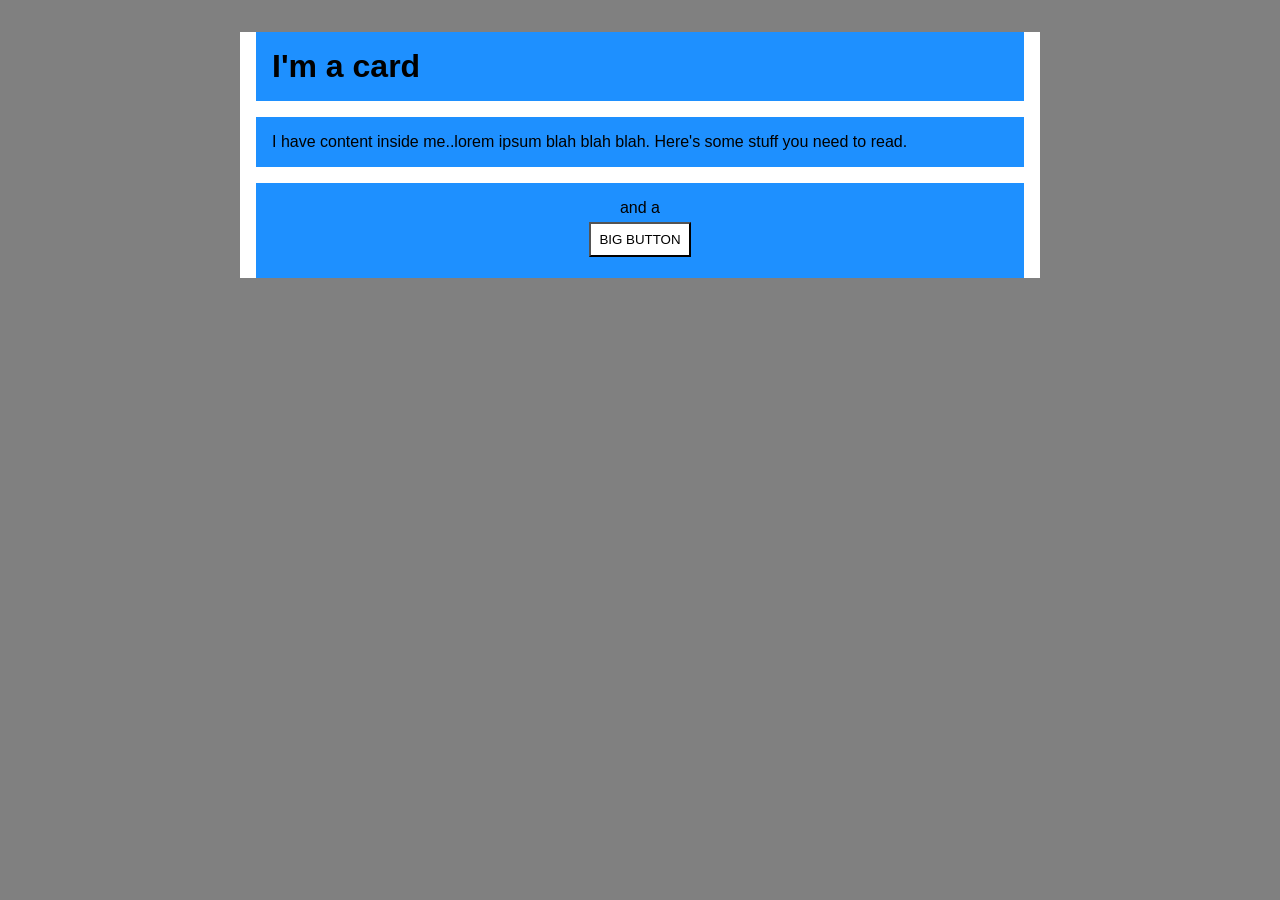
<file: foundations/block-and-inline/02-margin-and-padding-2/index.html>
<!DOCTYPE html>
<html lang="en">
  <head>
    <meta charset="UTF-8">
    <meta http-equiv="X-UA-Compatible" content="IE=edge">
    <meta name="viewport" content="width=device-width, initial-scale=1.0">
    <title>Margin and Padding exercise 2</title>
    <link rel="stylesheet" href="style.css">
  </head>
  <body>
    <div class="card">
      <h1 class="title">I'm a card</h1>
      <div class="content">I have content inside me..lorem ipsum blah blah blah. Here's some stuff you need to read.</div>
      <div class="button-container">and a <br> <button>BIG BUTTON</button></div>
    </div>
  </body>
</html>
</file>
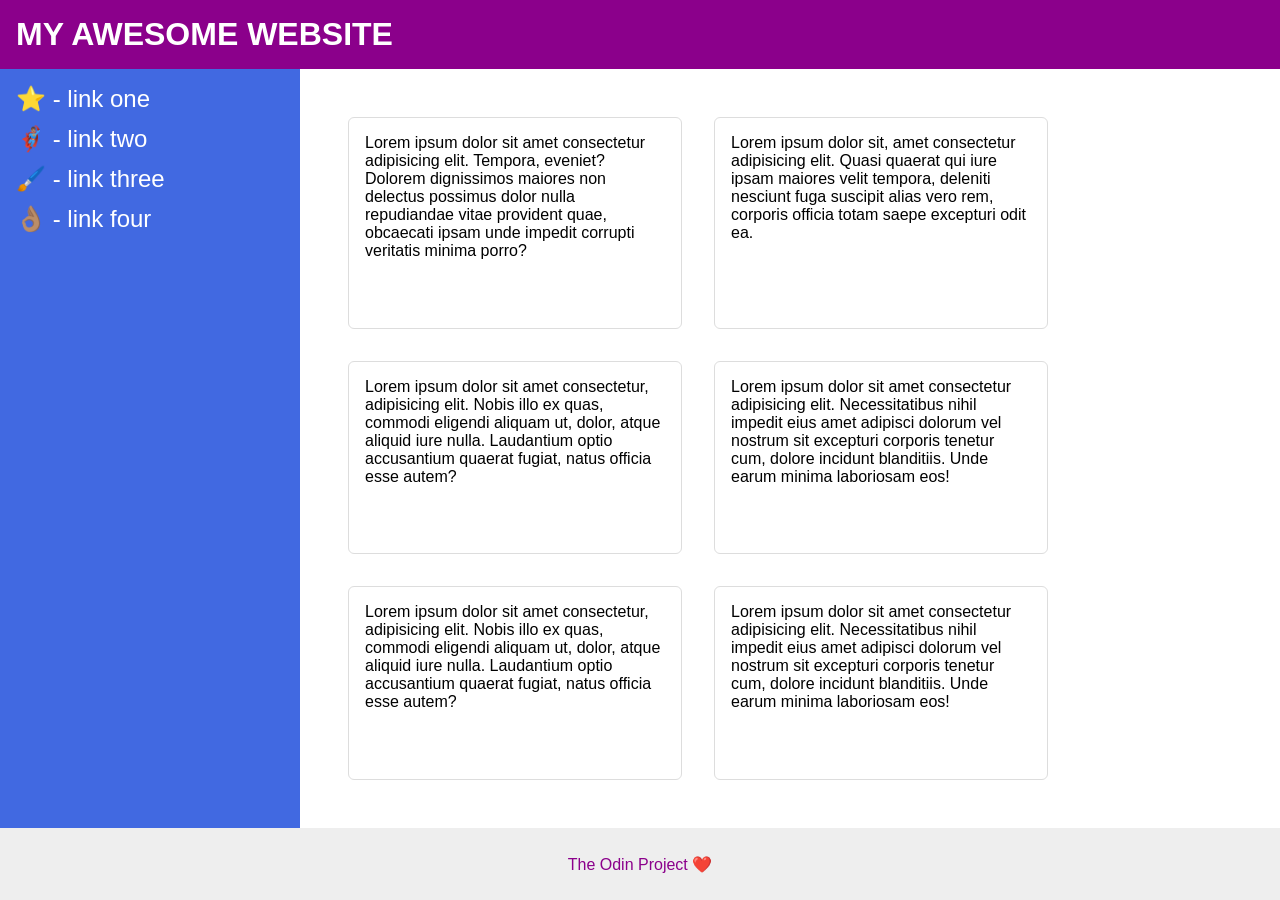
<file: foundations/flex/07-flex-layout-2/index.html>
<!DOCTYPE html>
<html lang="en">

<head>
  <meta charset="UTF-8">
  <meta http-equiv="X-UA-Compatible" content="IE=edge">
  <meta name="viewport" content="width=device-width, initial-scale=1.0">
  <title>The Holy Grail</title>
  <link rel="stylesheet" href="style.css">
</head>

<body>
  <div class="header">
    MY AWESOME WEBSITE
  </div>
  <div class="content">
    <div class="sidebar">
      <ul>
        <li><a href="#">⭐ - link one</a></li>
        <li><a href="#">🦸🏽‍♂️ - link two</a></li>
        <li><a href="#">🖌️ - link three</a></li>
        <li><a href="#">👌🏽 - link four</a></li>
      </ul>
    </div>
    <div class="grid">
      <div class="card">Lorem ipsum dolor sit amet consectetur adipisicing elit. Tempora, eveniet? Dolorem dignissimos
        maiores non delectus possimus dolor nulla repudiandae vitae provident quae, obcaecati ipsam unde impedit
        corrupti
        veritatis minima porro?</div>
      <div class="card">Lorem ipsum dolor sit, amet consectetur adipisicing elit. Quasi quaerat qui iure ipsam maiores
        velit tempora, deleniti nesciunt fuga suscipit alias vero rem, corporis officia totam saepe excepturi odit ea.
      </div>
      <div class="card">Lorem ipsum dolor sit amet consectetur, adipisicing elit. Nobis illo ex quas, commodi eligendi
        aliquam ut, dolor, atque aliquid iure nulla. Laudantium optio accusantium quaerat fugiat, natus officia esse
        autem?</div>
      <div class="card">Lorem ipsum dolor sit amet consectetur adipisicing elit. Necessitatibus nihil impedit eius amet
        adipisci dolorum vel nostrum sit excepturi corporis tenetur cum, dolore incidunt blanditiis. Unde earum minima
        laboriosam eos!</div>
      <div class="card">Lorem ipsum dolor sit amet consectetur, adipisicing elit. Nobis illo ex quas, commodi eligendi
        aliquam ut, dolor, atque aliquid iure nulla. Laudantium optio accusantium quaerat fugiat, natus officia esse
        autem?</div>
      <div class="card">Lorem ipsum dolor sit amet consectetur adipisicing elit. Necessitatibus nihil impedit eius amet
        adipisci dolorum vel nostrum sit excepturi corporis tenetur cum, dolore incidunt blanditiis. Unde earum minima
        laboriosam eos!</div>
    </div>
  </div>
  <div class="footer">
    The Odin Project ❤️
  </div>
</body>

</html>
</file>
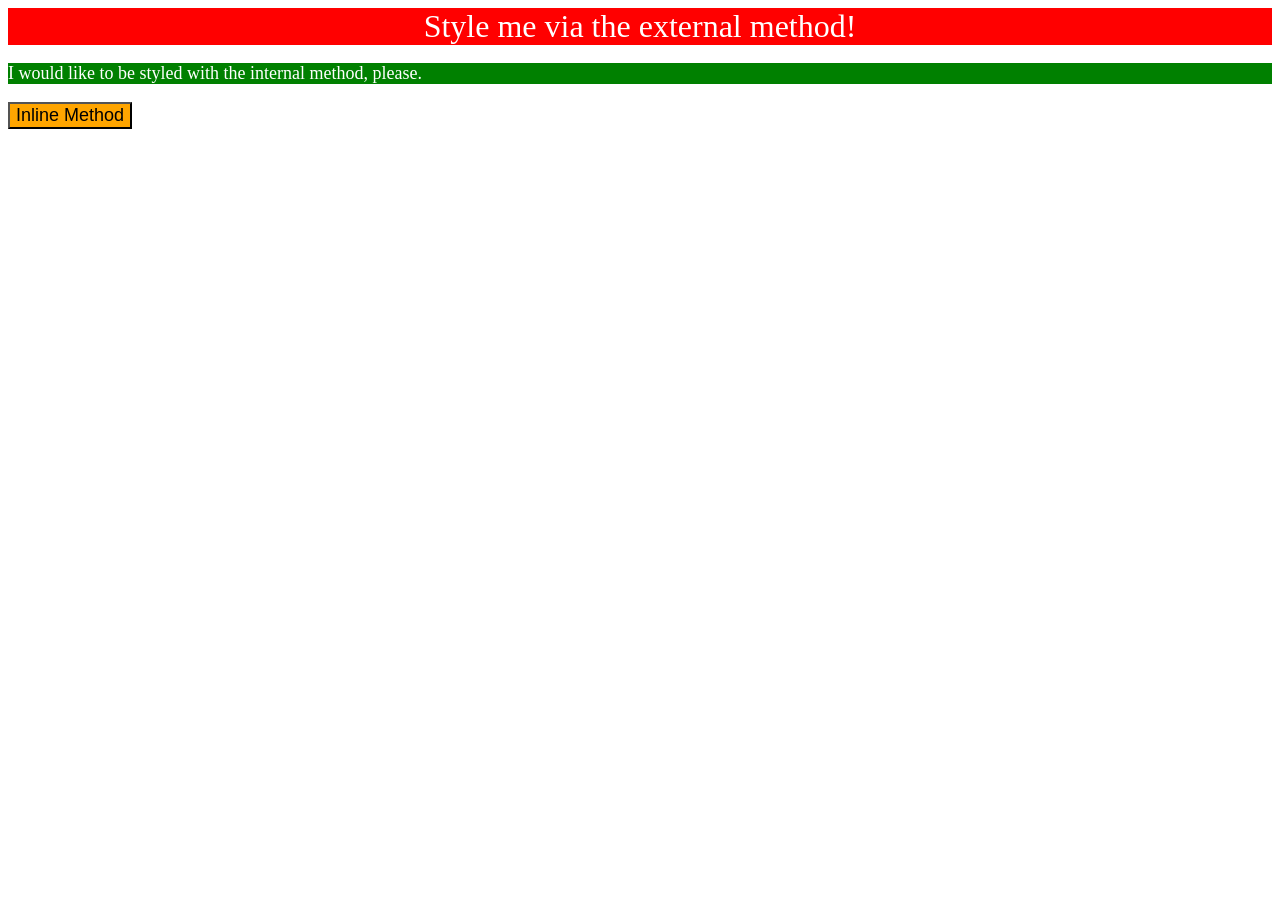
<file: foundations/intro-to-css/01-css-methods/index.html>
<!DOCTYPE html>
<html lang="en">
  <head>
    <meta charset="UTF-8">
    <meta http-equiv="X-UA-Compatible" content="IE=edge">
    <meta name="viewport" content="width=device-width, initial-scale=1.0">
    <title>Methods for Adding CSS</title>
    <link rel="stylesheet" href="style.css">

    <style>
      p {
        font-size: 18px;
        background-color: green;
        color: white;
             }
    </style>

  </head>
  <body>


    <div>Style me via the external method!</div>
    
    <p>I would like to be styled with the internal method, please.</p>
    
    <button style="font-size: 18px; background-color: orange;">Inline Method</button>
  
  
  
  </body>
</html>
</file>
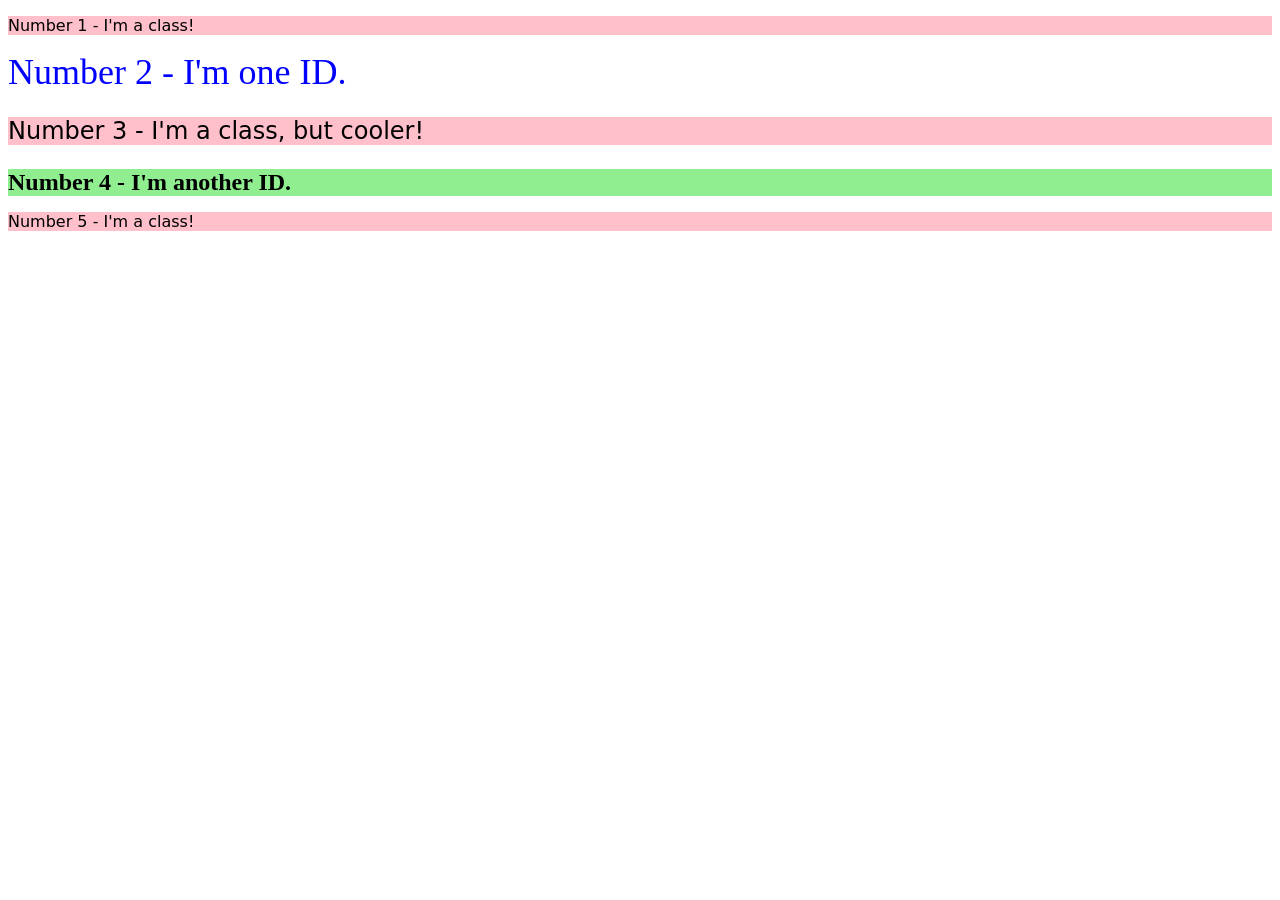
<file: foundations/intro-to-css/02-class-id-selectors/index.html>
<!DOCTYPE html>
<html lang="en">

<head>
  <meta charset="UTF-8">
  <meta http-equiv="X-UA-Compatible" content="IE=edge">
  <meta name="viewport" content="width=device-width, initial-scale=1.0">
  <title>Class and ID Selectors</title>
  <link rel="stylesheet" href="style.css">
</head>

<body>
  <p class="header1">Number 1 - I'm a class!</p>
  <div id="header2">Number 2 - I'm one ID.</div>
  <p class="header1 header3">Number 3 - I'm a class, but cooler!</p>
  <div id="header4">Number 4 - I'm another ID.</div>
  <p class="header1">Number 5 - I'm a class!</p>
</body>

</html>
</file>
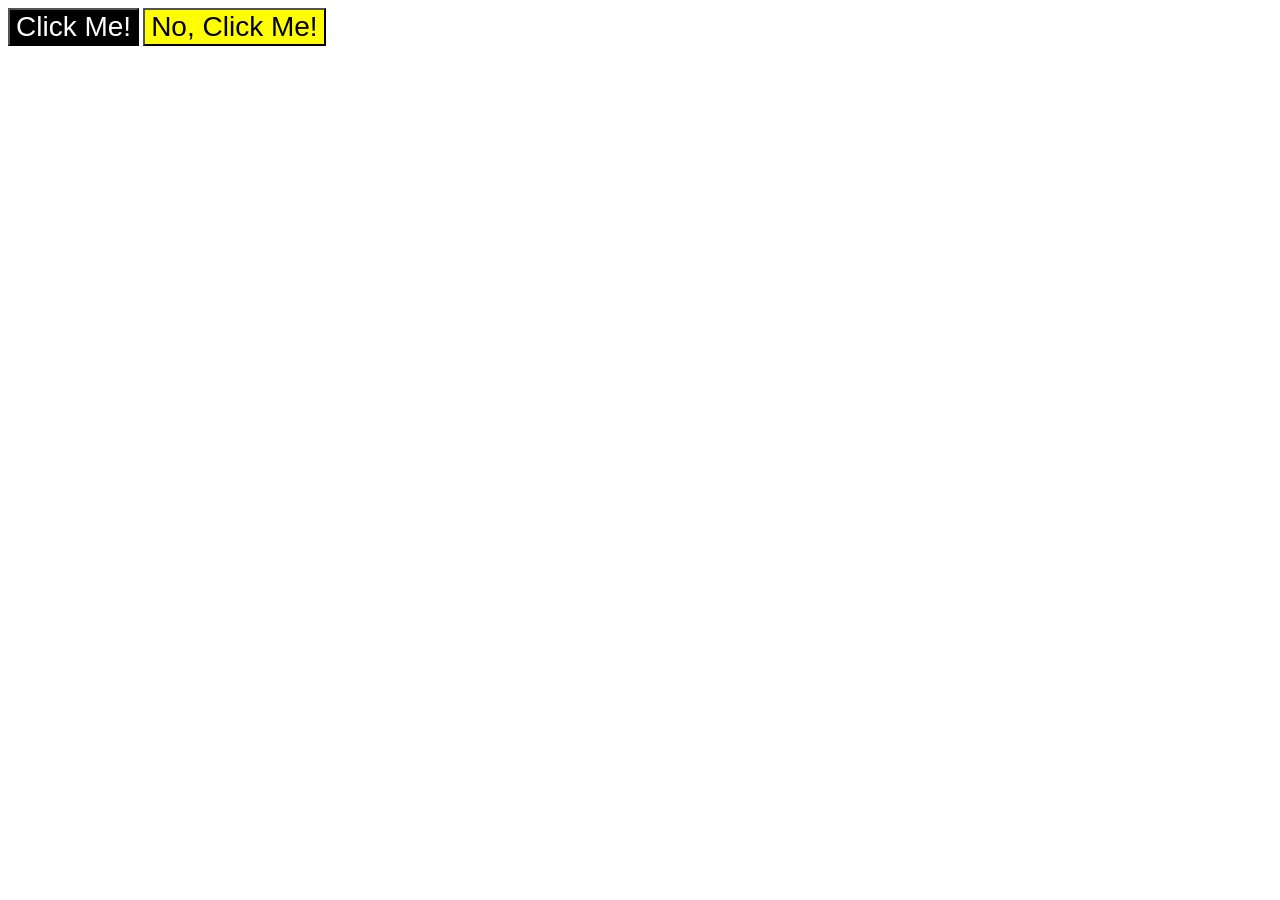
<file: foundations/intro-to-css/03-grouping-selectors/index.html>
<!DOCTYPE html>
<html lang="en">
  <head>
    <meta charset="UTF-8">
    <meta http-equiv="X-UA-Compatible" content="IE=edge">
    <meta name="viewport" content="width=device-width, initial-scale=1.0">
    <title>Grouping Selectors</title>
    <link rel="stylesheet" href="style.css">
  </head>
  <body>
    <button class="black">Click Me!</button>
    <button class="yellow">No, Click Me!</button>
  </body>
</html>
</file>
<file: foundations/block-and-inline/02-margin-and-padding-2/style.css>
body { 
  box-sizing: content-box;
  background: gray;
  font-family: sans-serif;
  
  
}

.card {
  width: 800px;
  background: white;
  margin: 32px auto;
  
}

.title,
.content,
.button-container {
  background: dodgerblue;
}

button {
  background: white;
  margin: 5px;
  padding: 8px;
}

.title {
  margin: 16px;
  padding: 16px;
}

.content {
  margin: 16px;
  padding: 16px;
}

.button-container {
  display: grid;
  place-items: center;
  margin: 16px;
  padding: 16px;
}
</file>
<file: foundations/flex/07-flex-layout-2/style.css>
body {
  font-family: -apple-system, BlinkMacSystemFont, 'Segoe UI', Roboto, Oxygen, Ubuntu, Cantarell, 'Open Sans', 'Helvetica Neue', sans-serif;
  margin: 0;
  min-height: 100vh;
  display: flex;
  /* body wird zum Flex-Container */
  flex-direction: column;
  /* Kinder untereinander */
}

.header {
  display: flex;
  align-items: center;
  /* vertikal zentrieren */
  padding: 16px;
  background: darkmagenta;
  color: white;
  font-size: 32px;
  font-weight: 900;
}

.content {
  flex: 1;
  /* bleibt: nimmt den Platz zwischen Header und Footer */
  display: flex;
  flex-direction: row;
  /* Sidebar links, Grid rechts */

  justify-content: flex-start;
  /* linksbündig */
}

.sidebar {
  flex: 0 0 268px;
  /* feste Breite, schrumpft nicht */
  background: #4169e1;
  /* blau wie im Bild */
  padding: 16px;
}

.sidebar ul {
  list-style: none;
  /* keine Aufzählungspunkte */
  margin: 0;
  padding: 0;
}

.sidebar li {
  margin-bottom: 12px;
}

.sidebar a {
  color: #fff;
  text-decoration: none;
  font-size: 24px;
}

.grid {
  display: flex;
  flex-wrap: wrap;
  /* Zeilenumbruch, wenn nicht genug Platz */
  gap: 32px;
  padding: 48px;
  /* Abstand zwischen den Boxen */
}

.card {
  padding: 16px;
  border: 1px solid #ddd;
  border-radius: 6px;

  box-sizing: border-box;
  width: 334px;
  /* feste Breite */


}

.footer {
  display: flex;
  justify-content: center;
  align-items: center;
  height: 72px;
  background: #eee;
  color: darkmagenta;
}
</file>
<file: foundations/intro-to-css/01-css-methods/style.css>
div {
  font-size: 32px;
  background-color: red;
  color: white;
  text-align: center;
  text-decoration: bold;
}
</file>
<file: foundations/intro-to-css/02-class-id-selectors/style.css>
/* Add CSS Styling */

.header1 {
    background-color: rgb(255, 192, 203);

    font-family: Verdana, "DejaVu Sans", sans-serif;
}

#header2 {
    color: rgb(0, 0, 255);
    font-size: 36px;

}

.header3 {

    font-size: 24px;

}

#header4 {
    background-color: rgb(144, 238, 144);
    font-size: 24px;
    font-weight: bold;
}
</file>
<file: foundations/intro-to-css/03-grouping-selectors/style.css>
/* Add CSS Styling */

.black {
  background-color: black;
  color: white;
  font-family: Helvetica, "Times New Roman", sans-serif;
  font-size: 28px;
}

.yellow {
  background-color: yellow;
  color: black;
  font-family: Helvetica, "Times New Roman", sans-serif;
  font-size: 28px;
}
</file>
